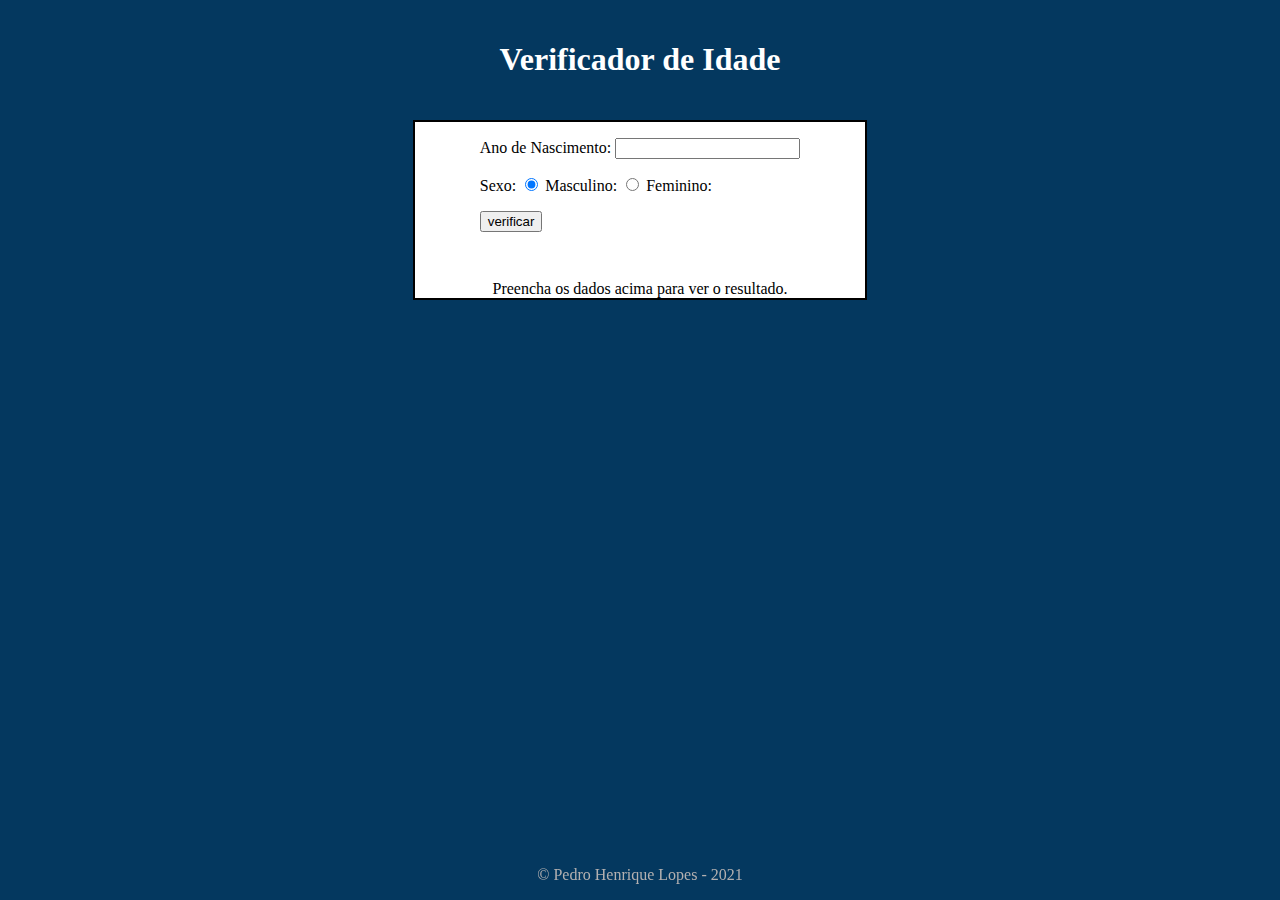
<file: exercicio2/index.html>
<!DOCTYPE html>
<html lang="pt-BR">
  <head>
    <meta charset="UTF-8" />
    <meta http-equiv="X-UA-Compatible" content="IE=edge" />
    <meta name="viewport" content="width=device-width, initial-scale=1.0" />
    <link rel="stylesheet" href="style.css" />
    <title>Document</title>
  </head>

  <body>
    <header><h1>Verificador de Idade</h1></header>

    <section>
      <div>
        <p>
          Ano de Nascimento:
          <input type="number" name="txtano" id="txtano" min="0" />
        </p>
        <p>
          Sexo:
          <input type="radio" name="radsex" id="masc" checked />
          <label for="masc"> Masculino:</label>
          <input type="radio" name="radsex" id="fem" />
          <label for="fem"> Feminino:</label>
        </p>
        <p>
          <input type="button" value="verificar" onclick="Verificar()" />
        </p>
      </div>
      <div id="res">Preencha os dados acima para ver o resultado.</div>
    </section>
    <footer><p>&copy; Pedro Henrique Lopes - 2021</p></footer>

    <script src="main.js"></script>
  </body>
</html>
</file>
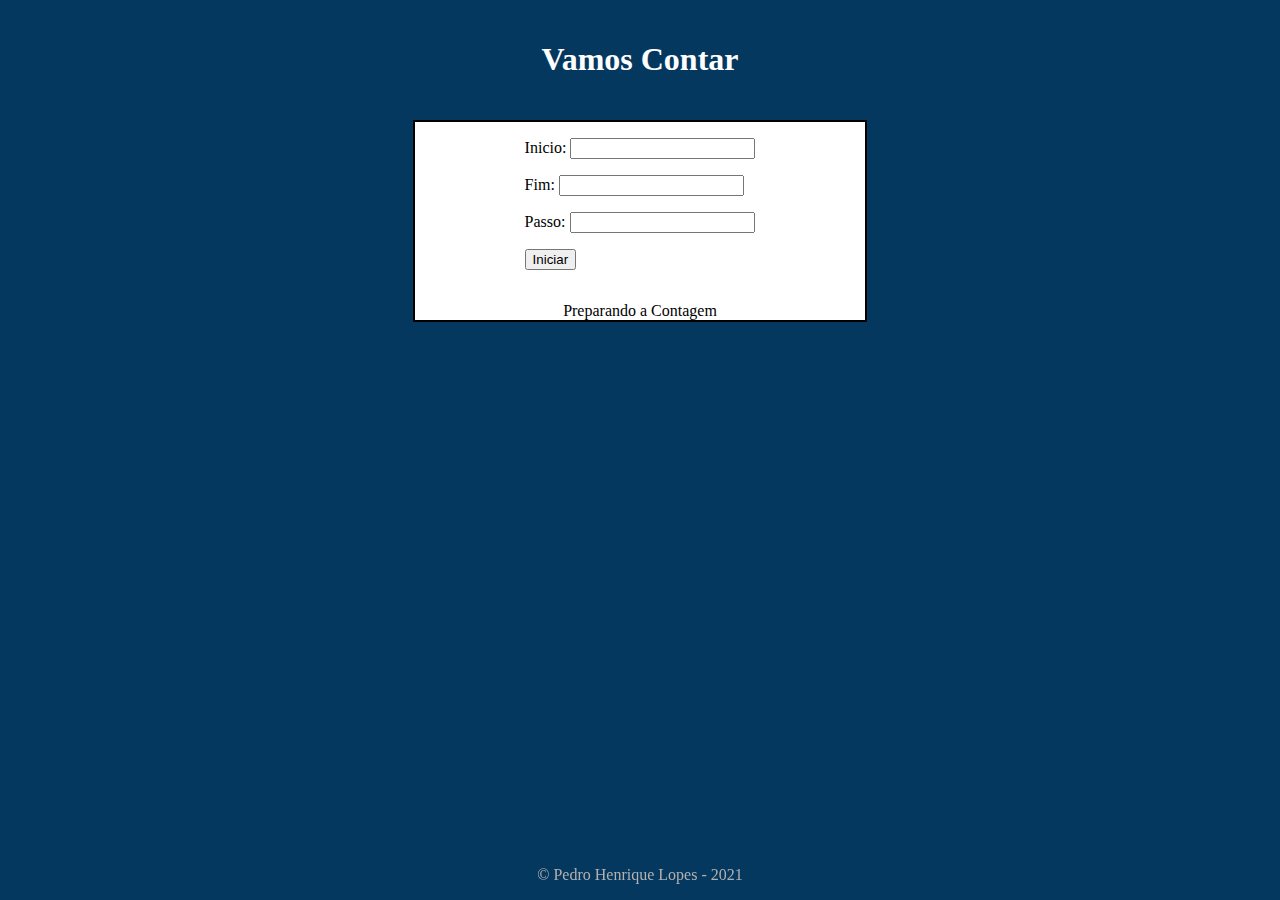
<file: exercicio3/index.html>
<!DOCTYPE html>
<html lang="pt-BR">
  <head>
    <meta charset="UTF-8" />
    <meta http-equiv="X-UA-Compatible" content="IE=edge" />
    <meta name="viewport" content="width=device-width, initial-scale=1.0" />
    <link rel="stylesheet" href="style.css" />
    <title>Super Contador</title>
  </head>

  <body>
    <header><h1>Vamos Contar</h1></header>

    <section>
      <div id="dados">
        <p>Inicio: <input type="number" name="inicio" id="txti" /></p>
        <p>Fim: <input type="number" name="fim" id="txtf" /></p>
        <p>Passo: <input type="number" name="passo" id="txtp" /></p>
        <button onclick="contar()">Iniciar</button>
      </div>
      <div id="res">Preparando a Contagem</div>
    </section>
    <footer><p>&copy; Pedro Henrique Lopes - 2021</p></footer>

    <script src="main.js"></script>
  </body>
</html>
</file>
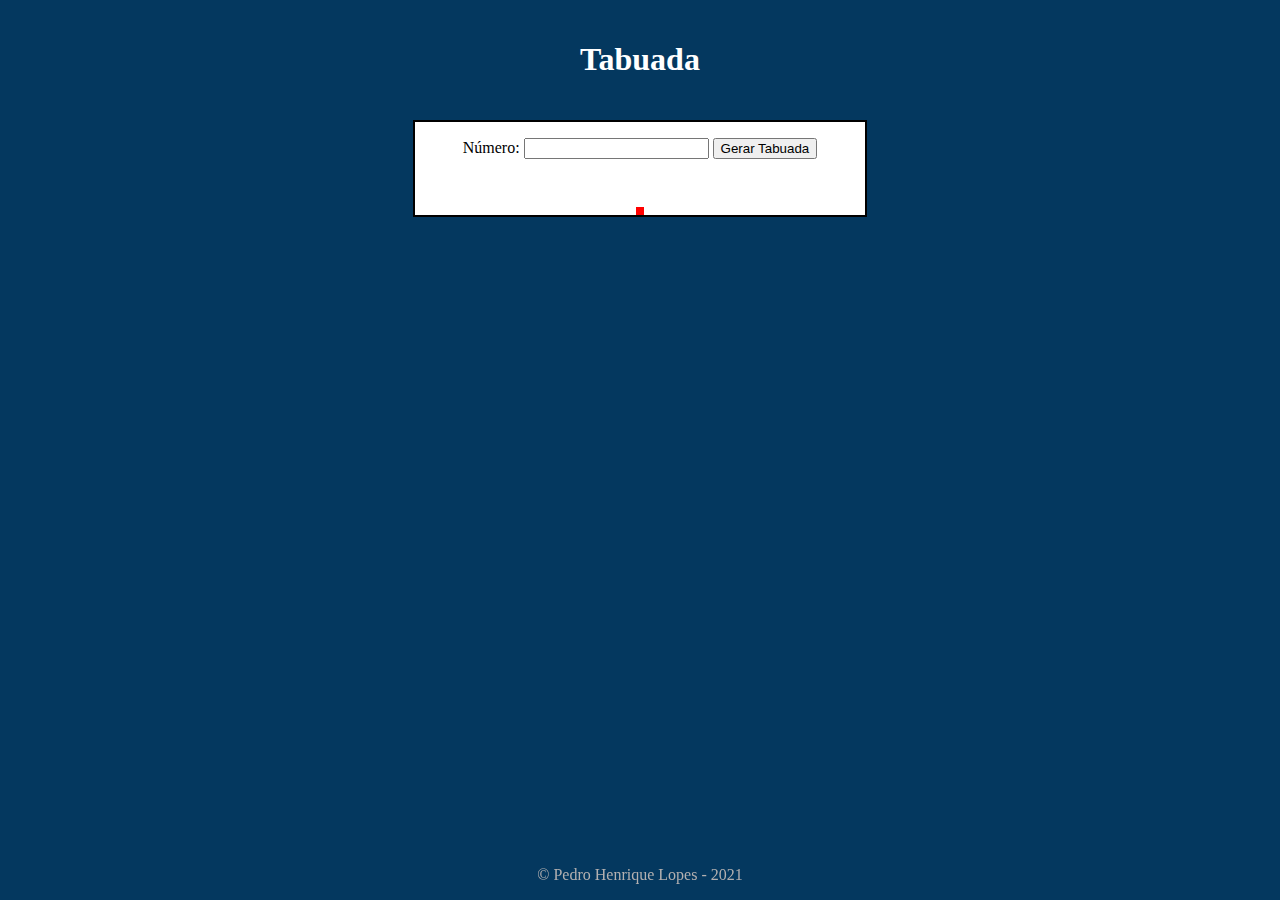
<file: exercicio4/index.html>
<!DOCTYPE html>
<html lang="pt-BR">
  <head>
    <meta charset="UTF-8" />
    <meta http-equiv="X-UA-Compatible" content="IE=edge" />
    <meta name="viewport" content="width=device-width, initial-scale=1.0" />
    <link rel="stylesheet" href="style.css" />
    <title>Document</title>
  </head>

  <body>
    <header><h1>Tabuada</h1></header>

    <section>
      <div>
        <p>
          Número: <input type="number" id="txtn" />
          <input type="button" value="Gerar Tabuada" onclick="tabuada()" />
        </p>
      </div>
      <div id="res">
        <!-- <select name="tabuada" id="seltab"></select> -->
      </div>
    </section>
    <footer><p>&copy; Pedro Henrique Lopes - 2021</p></footer>

    <script src="main.js"></script>
  </body>
</html>
</file>
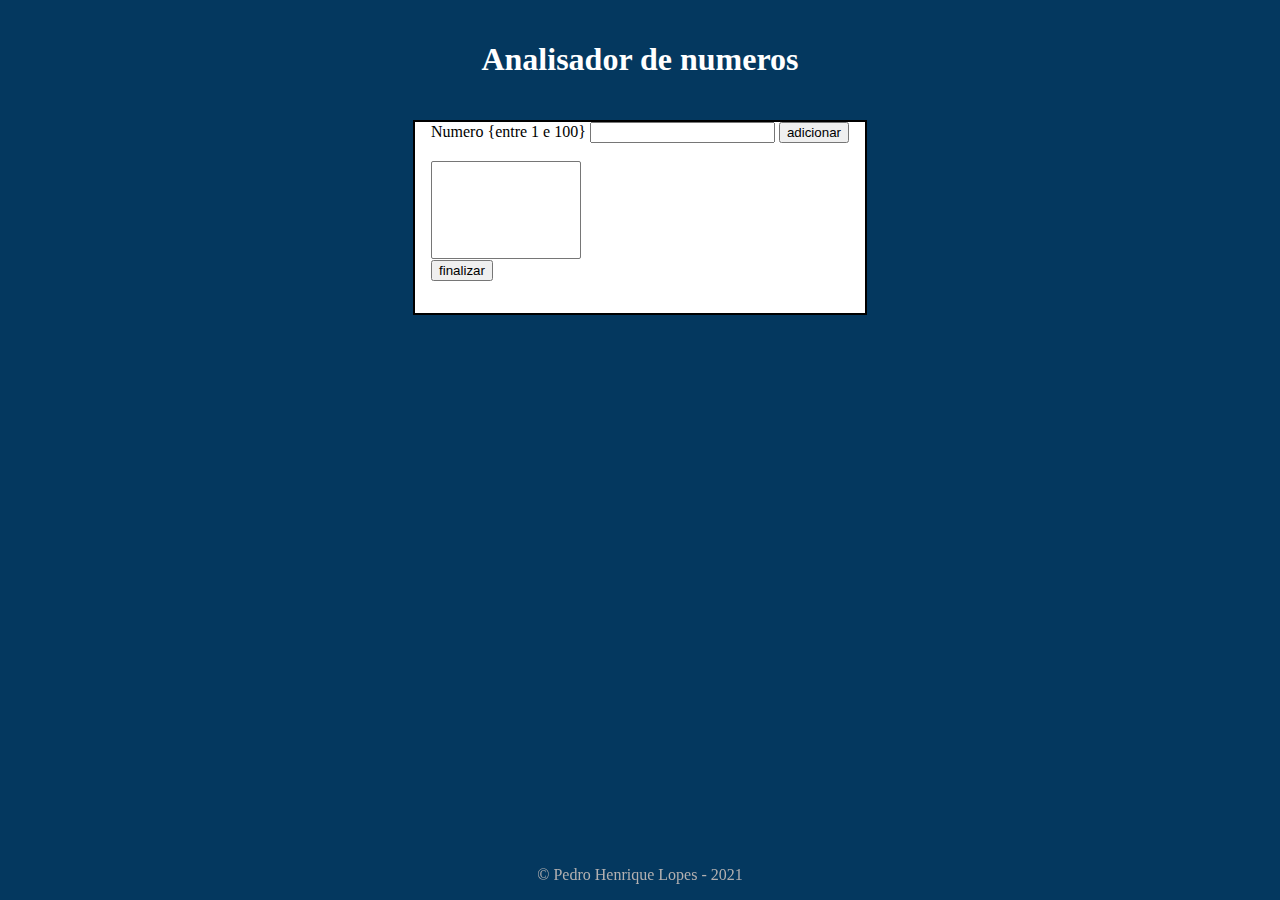
<file: Exercicio5/index.html>
<!DOCTYPE html>
<html lang="pt-BR">
  <head>
    <meta charset="UTF-8" />
    <meta http-equiv="X-UA-Compatible" content="IE=edge" />
    <meta name="viewport" content="width=device-width, initial-scale=1.0" />
    <link rel="stylesheet" href="style.css" />
    <title>Document</title>
  </head>

  <body>
    <header><h1>Analisador de numeros</h1></header>

    <section>
      <div>
        Numero {entre 1 e 100}
        <input type="number" id="fnum" />
        <input type="button" value="adicionar" onclick="adicionar()" />
        <br /><br /><select name="Flista" id="flista" size="6"></select>
        <br /><input type="button" value="finalizar" onclick="finalizar()" />
      </div>

      <div id="res"></div>
    </section>
    <footer><p>&copy; Pedro Henrique Lopes - 2021</p></footer>

    <script src="main.js"></script>
  </body>
</html>
</file>
<file: exercicio2/style.css>
body {
  margin: 0;
  padding: 0;
  display: flex;
  align-items: center;
  justify-content: center;
  flex-direction: column;
  background: #04385f;
}
header {
  margin: 20px auto;
  color: white;
}
section {
  display: flex;
  align-items: center;
  flex-direction: column;
  gap: 2rem;
  width: 450px;
  background: white;
  border: 2px solid black;
}

section div#res img {
  border-radius: 50%;
}

footer {
  width: 100%;
  text-align: center;
  position: fixed;
  color: rgb(179, 176, 176);
  bottom: 0;
}
</file>
<file: exercicio3/style.css>
body {
  margin: 0;
  padding: 0;
  display: flex;
  align-items: center;
  justify-content: center;
  flex-direction: column;
  background: #04385f;
}
header {
  margin: 20px auto;
  color: white;
}
section {
  display: flex;
  align-items: center;
  flex-direction: column;
  gap: 2rem;
  width: 450px;
  background: white;
  border: 2px solid black;
}

section div img.img {
  border-radius: 50%;
}

footer {
  width: 100%;
  text-align: center;
  position: fixed;
  color: rgb(179, 176, 176);
  bottom: 0;
}
</file>
<file: exercicio4/style.css>
body {
  margin: 0;
  padding: 0;
  display: flex;
  align-items: center;
  justify-content: center;
  flex-direction: column;
  background: #04385f;
}
header {
  margin: 20px auto;
  color: white;
}
section {
  display: flex;
  align-items: center;
  flex-direction: column;
  gap: 2rem;
  width: 450px;
  background: white;
  border: 2px solid black;
}

section div#res {
  border: 4px solid red;
}

footer {
  width: 100%;
  text-align: center;
  position: fixed;
  color: rgb(179, 176, 176);
  bottom: 0;
}
</file>
<file: Exercicio5/style.css>
body {
  margin: 0;
  padding: 0;
  display: flex;
  align-items: center;
  justify-content: center;
  flex-direction: column;
  background: #04385f;
}
header {
  margin: 20px auto;
  color: white;
}
section {
  display: flex;
  align-items: center;
  flex-direction: column;
  gap: 2rem;
  width: 450px;
  background: white;
  border: 2px solid black;
}

select {
  width: 150px;
}
footer {
  width: 100%;
  text-align: center;
  position: fixed;
  color: rgb(179, 176, 176);
  bottom: 0;
}
</file>
